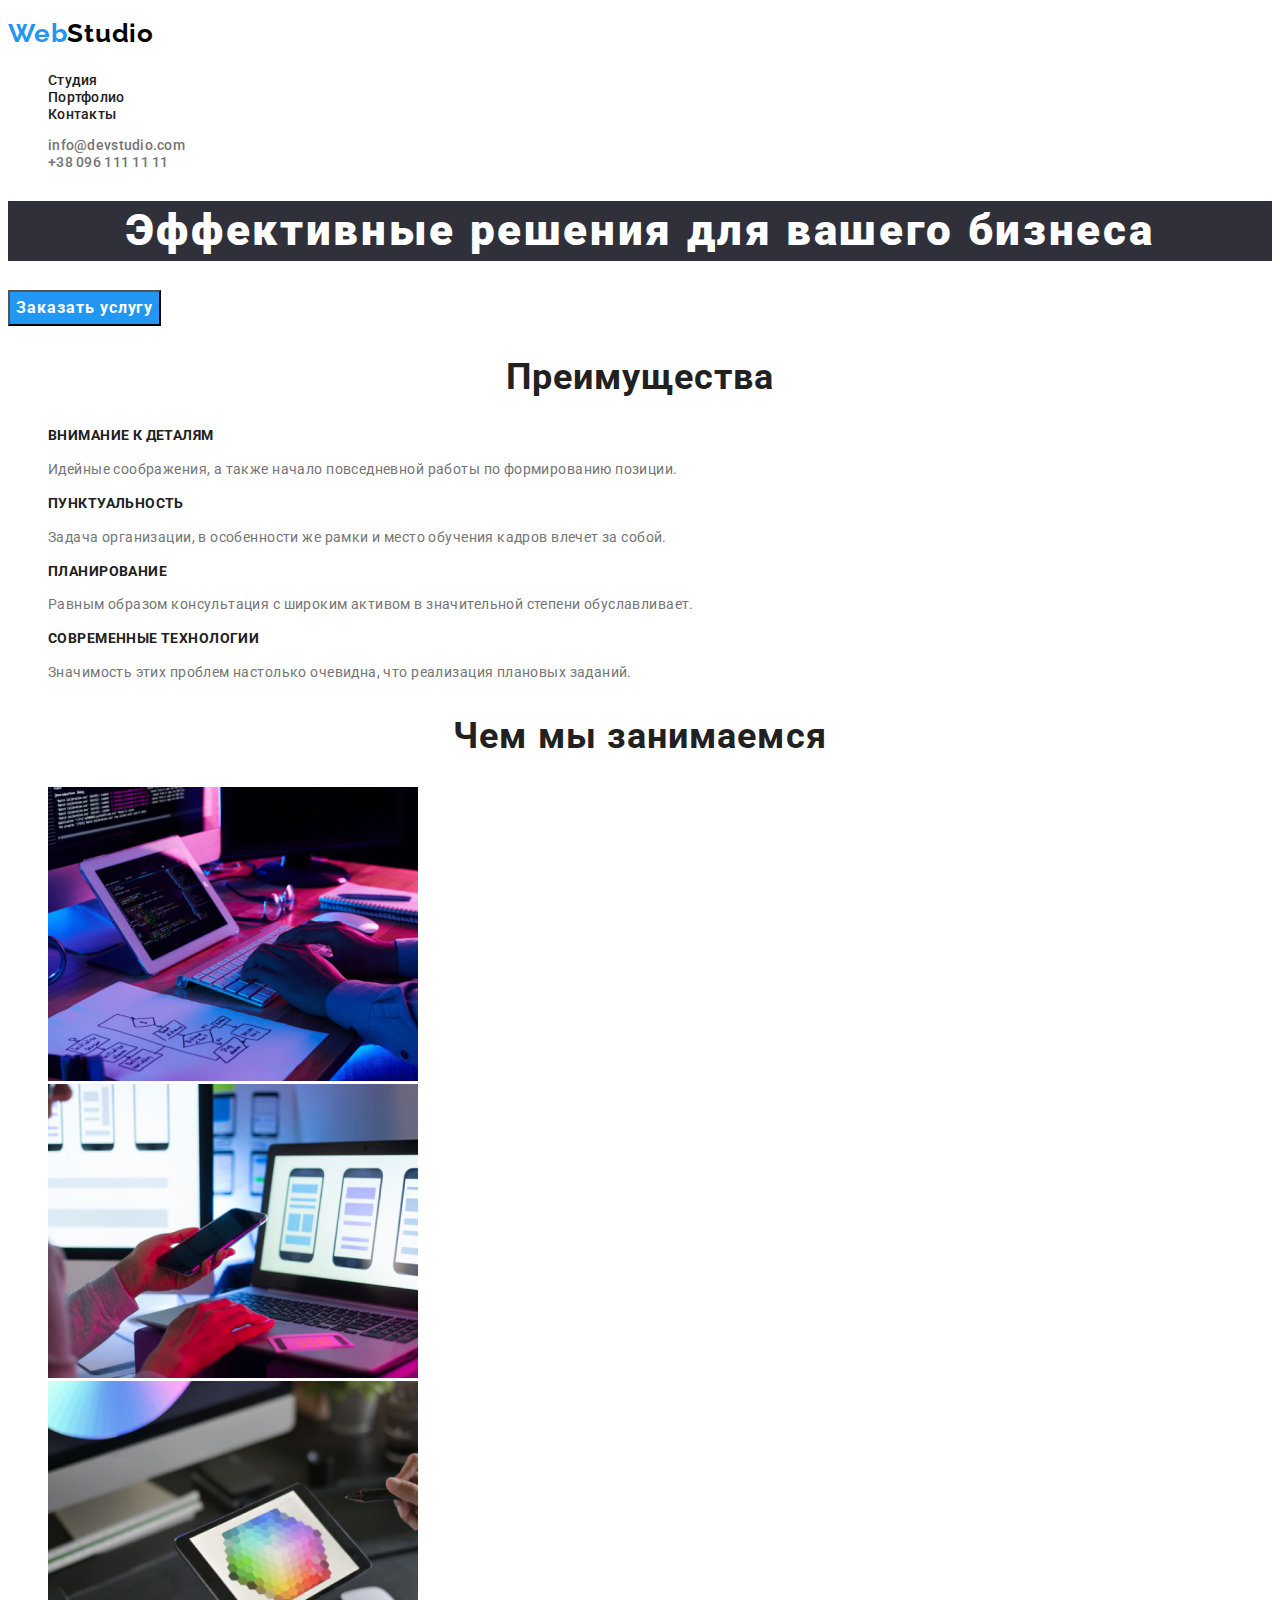
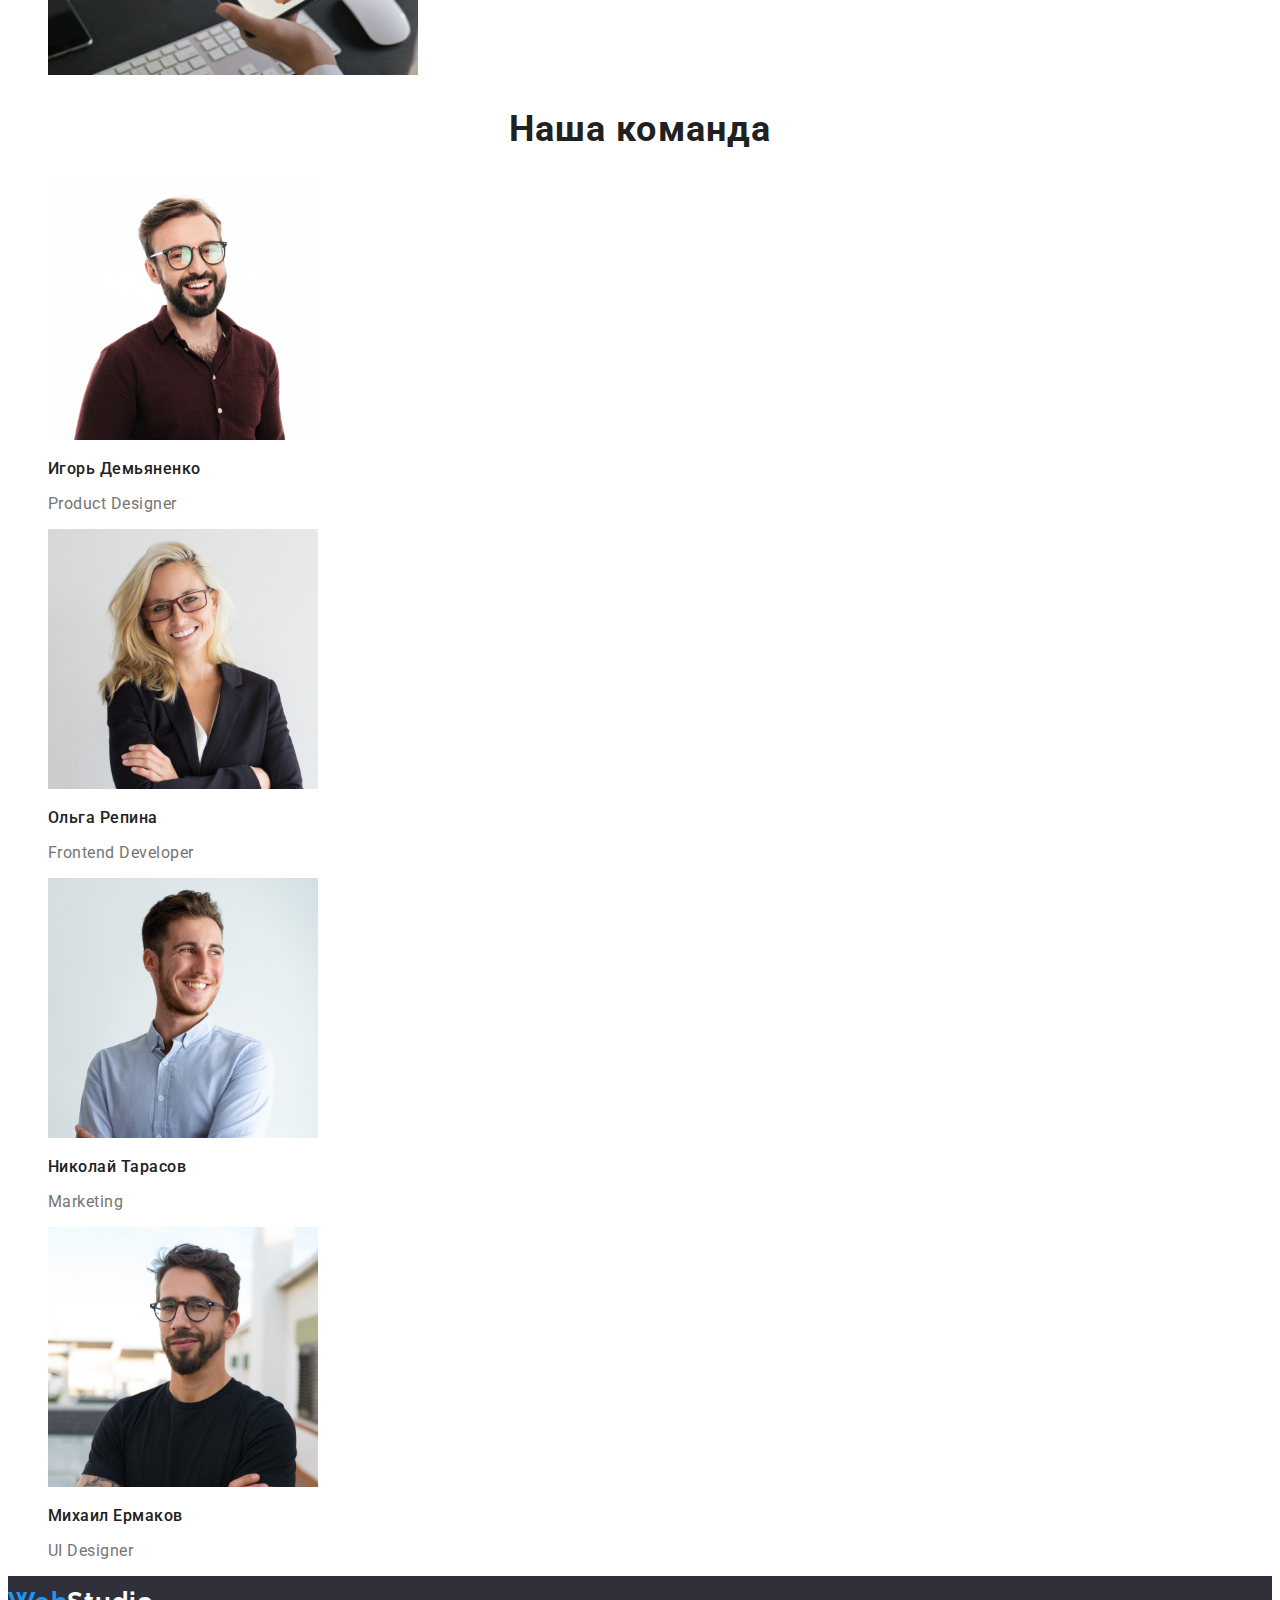
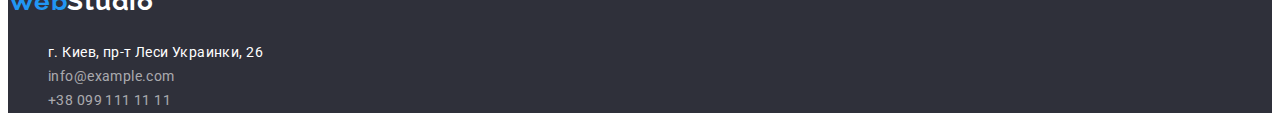
<file: index.html>
<!DOCTYPE html>
<html lang="ru">
  <head>
    <meta charset="UTF-8" />
    <meta http-equiv="X-UA-Compatible" content="IE=edge" />
    <meta name="viewport" content="width=device-width, initial-scale=1.0" />
    <title>WebStudio</title>
    <link
      href="https://fonts.googleapis.com/css2?family=Raleway:wght@700&family=Roboto:wght@400;500;700;900&display=swap"
      rel="stylesheet"
    />
    <link rel="stylesheet" href="./css/styles.css" />
  </head>

  <body>
    <header>
      <a href="./index.html" class="logo link"><span class="span">Web</span>Studio</a>

      <nav class="navigation">
        <ul class="navigation list">
          <li class="navigation-item"><a class="navigation-link link" href="./index.html">Студия</a></li>
          <li class="navigation-item"><a class="navigation-link link" href="./portfolio.html">Портфолио</a></li>
          <li class="navigation-item"><a class="navigation-link link" href="">Контакты</a></li>
        </ul>
      </nav>

      <ul class="info list">
        <li class="info-item"><a class="info-link link" href="mailto:info@devstudio.com">info@devstudio.com</a></li>
        <li class="info-item"><a class="info-link link" href="tel:+380961111111">+38 096 111 11 11</a></li>
      </ul>
    </header>

    <main>
      <section>
        <h1 class="title">Эффективные решения для вашего бизнеса</h1>

        <button type="button" class="button-first">Заказать услугу</button>
      </section>

      <section>
        <h2 class="title-section">Преимущества</h2>

        <ul class="features list">
          <li class="features-item">
            <h3 class="features-title">ВНИМАНИЕ К ДЕТАЛЯМ</h3>
            <p class="features-text">
              Идейные соображения, а также начало повседневной работы по формированию позиции.
            </p>
          </li>
          <li class="features-item">
            <h3 class="features-title">ПУНКТУАЛЬНОСТЬ</h3>
            <p class="features-text">
              Задача организации, в особенности же рамки и место обучения кадров влечет за собой.
            </p>
          </li>
          <li class="features-item">
            <h3 class="features-title">ПЛАНИРОВАНИЕ</h3>
            <p class="features-text">
              Равным образом консультация с широким активом в значительной степени обуславливает.
            </p>
          </li>
          <li class="features-item">
            <h3 class="features-title">СОВРЕМЕННЫЕ ТЕХНОЛОГИИ</h3>
            <p class="features-text">Значимость этих проблем настолько очевидна, что реализация плановых заданий.</p>
          </li>
        </ul>
      </section>

      <section>
        <h2 class="title-section">Чем мы занимаемся</h2>

        <ul class="works list">
          <li class="works-item">
            <img src="./images/картинка1.jpg" alt="Человек пишет код на компьютере" width="370" height="294" />
          </li>
          <li class="works-item">
            <img src="./images/картинка2.jpg" alt="Человек за компьютером смотрит в телефон" width="370" height="294" />
          </li>
          <li class="works-item">
            <img src="./images/картинка3.jpg" alt="Человек рисует на планшете" width="370" height="294" />
          </li>
        </ul>
      </section>

      <section class="team">
        <h2 class="title-section">Наша команда</h2>

        <ul class="team list">
          <li class="team-item">
            <img src="./images/Игорь.jpg" alt="Фотография парня в очках" width="270" height="260" />
            <h3 class="team-title">Игорь Демьяненко</h3>
            <p class="team-text">Product Designer</p>
          </li>
          <li class="team-item">
            <img src="./images/Ольга.jpg" alt="Фотография девушки в очках" width="270" height="260" />
            <h3 class="team-title">Ольга Репина</h3>
            <p class="team-text">Frontend Developer</p>
          </li>
          <li class="team-item">
            <img src="./images/Николай.jpg" alt="Фотография улыбающегося парня" width="270" height="260" />
            <h3 class="team-title">Николай Тарасов</h3>
            <p class="team-text">Marketing</p>
          </li>
          <li class="team-item">
            <img src="./images/Михаил.jpg" alt="Парень в очках" width="270" height="260" />
            <h3 class="team-title">Михаил Ермаков</h3>
            <p class="team-text">UI Designer</p>
          </li>
        </ul>
      </section>
    </main>

    <footer class="footer">
      <a href="/index.html" class="logo-footer link"><span class="span">Web</span>Studio</a>

      <address class="address">
        <ul class="address list">
          <li class="address-item">
            <a class="address-link link" href="http://surl.li/anqcu">г. Киев, пр-т Леси Украинки, 26</a>
          </li>
          <li class="address-item">
            <a class="address-link-footer link" href="mailto:info@example.com">info@example.com</a>
          </li>
          <li class="address-item">
            <a class="address-link-footer link" href="tel:+380991111111">+38 099 111 11 11</a>
          </li>
        </ul>
      </address>
    </footer>
  </body>
</html>
</file>
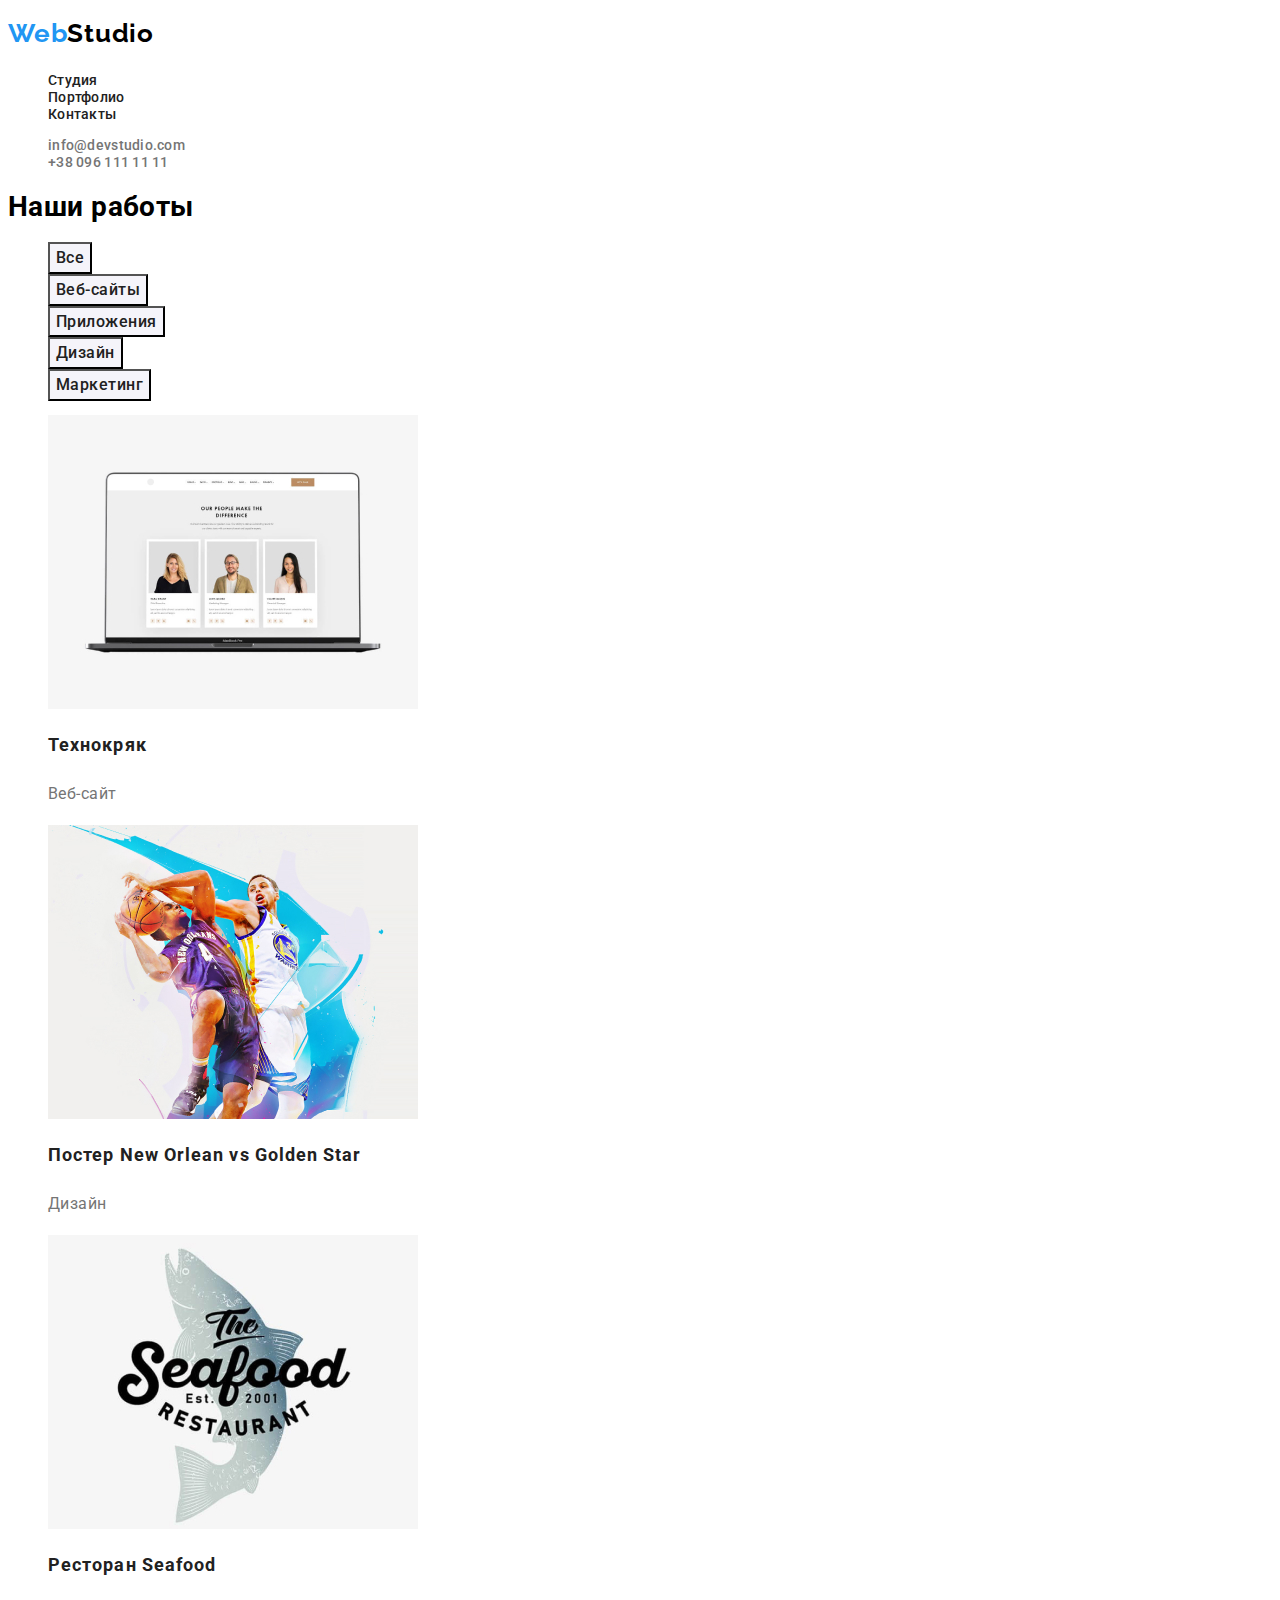
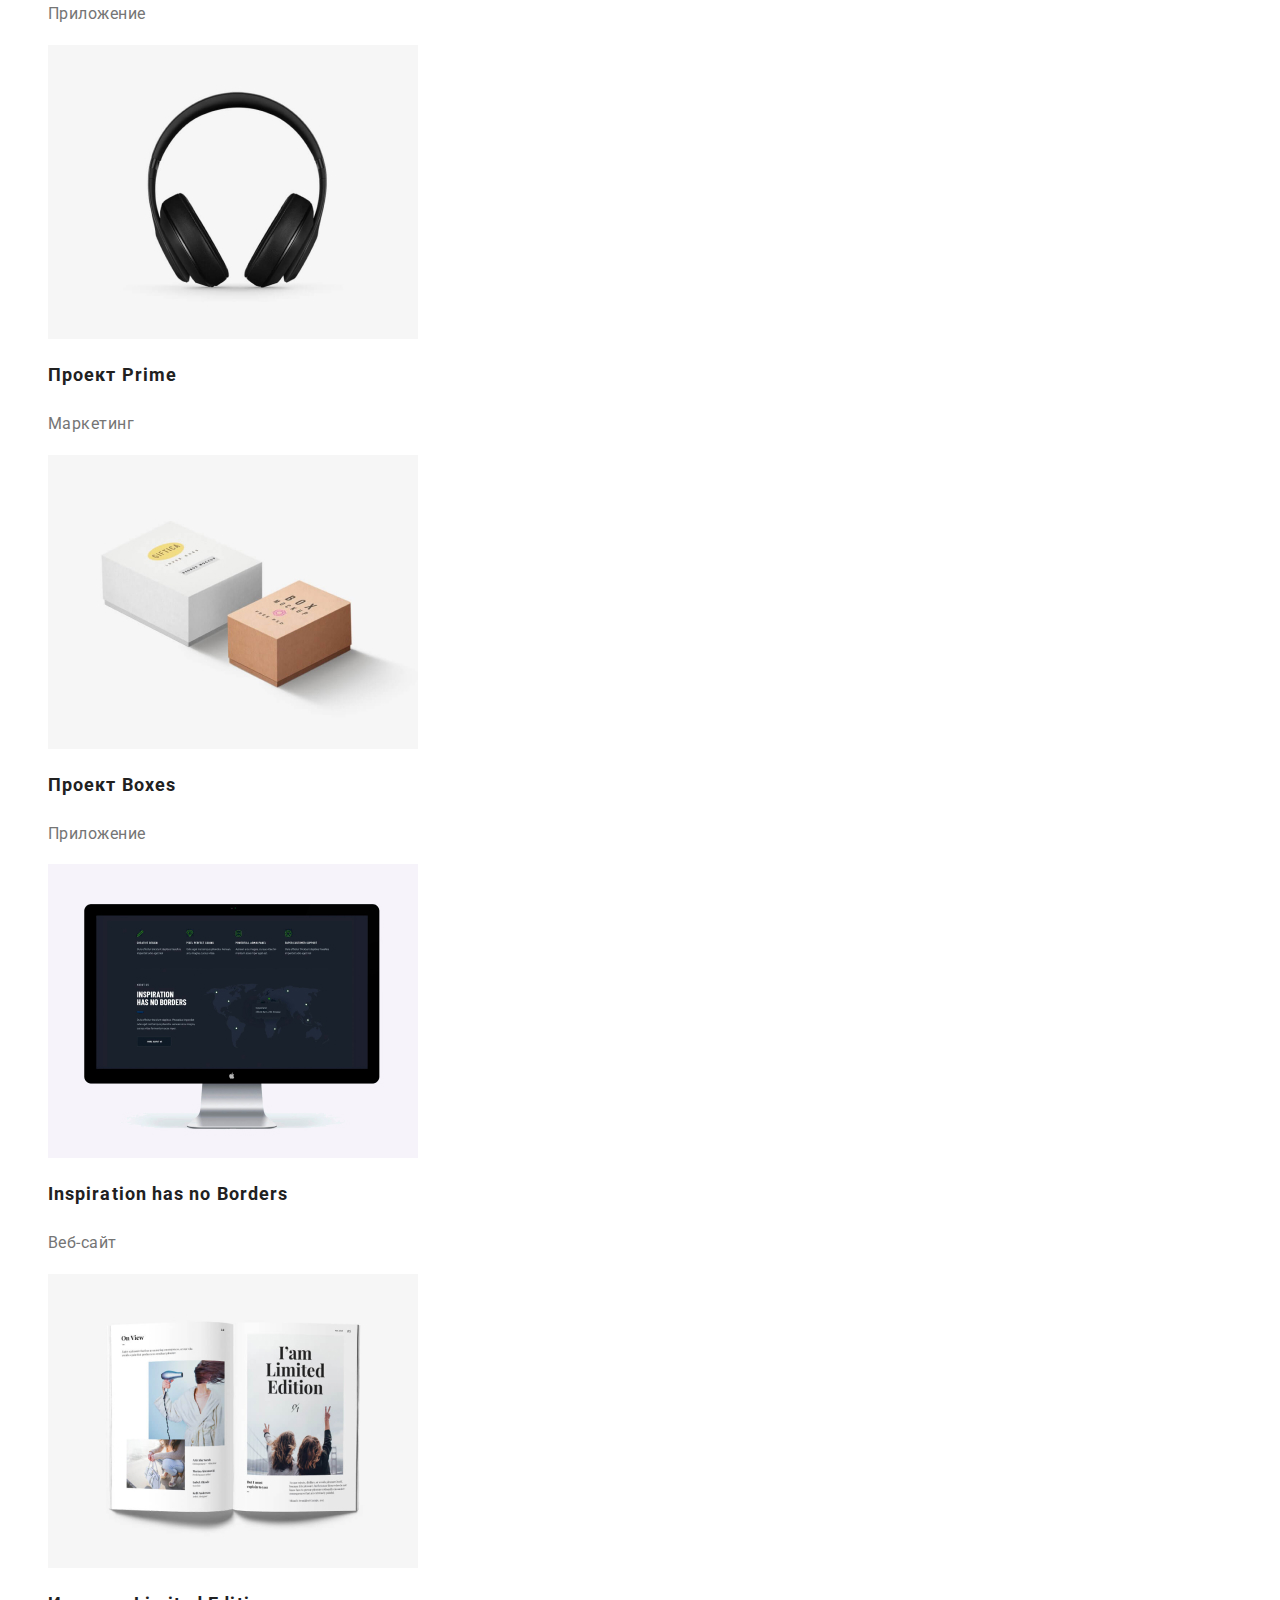
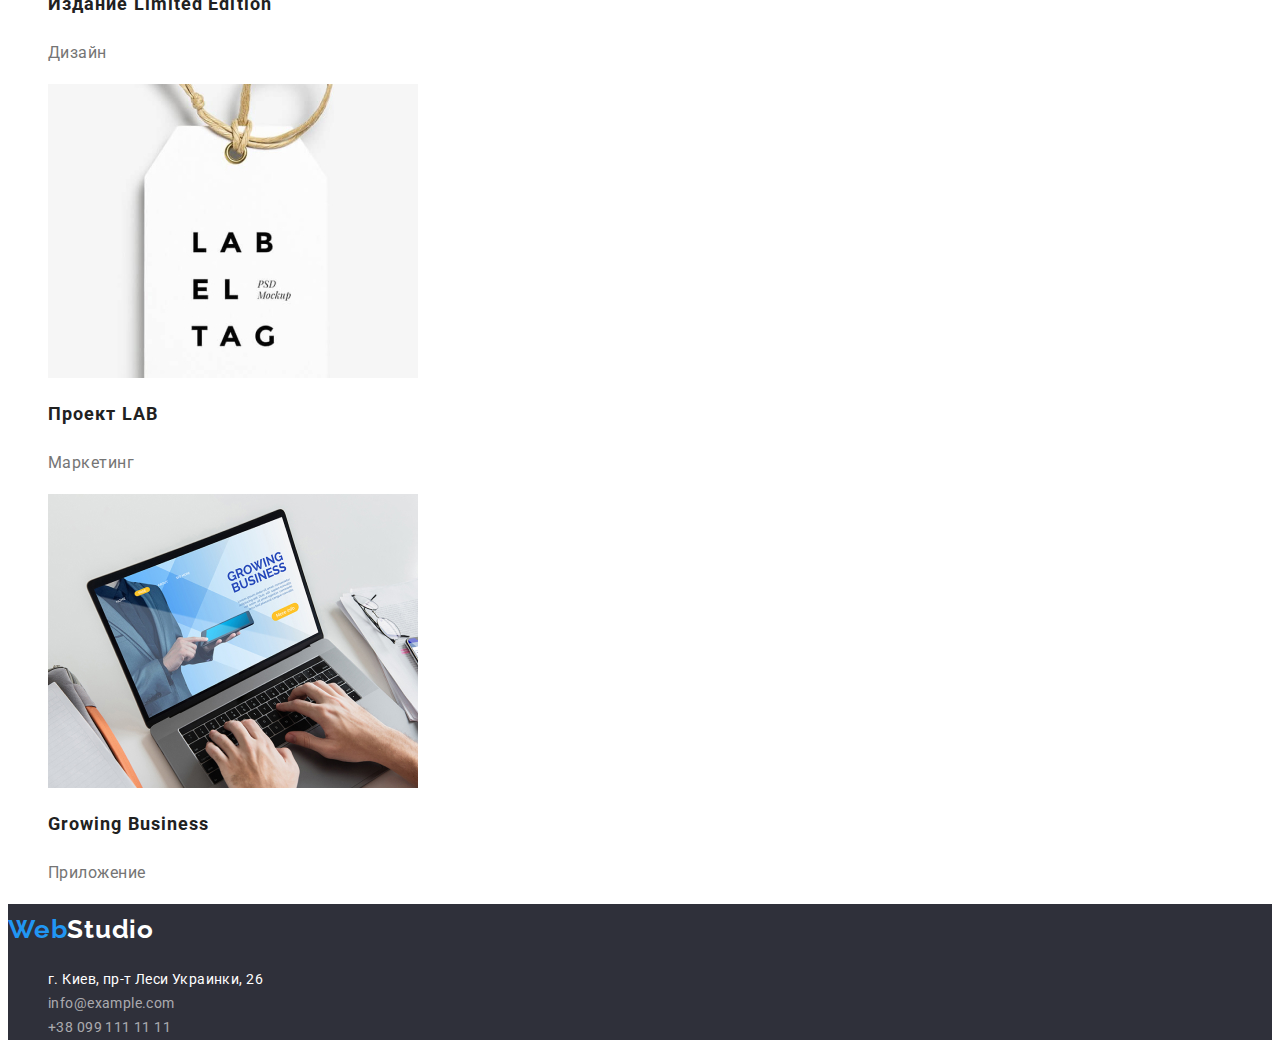
<file: portfolio.html>
<!DOCTYPE html>
<html lang="ru">
  <head>
    <meta charset="UTF-8" />
    <meta http-equiv="X-UA-Compatible" content="IE=edge" />
    <meta name="viewport" content="width=device-width, initial-scale=1.0" />
    <title>WebStudio</title>
    <link
      href="https://fonts.googleapis.com/css2?family=Raleway:wght@700&family=Roboto:wght@400;500;700;900&display=swap"
      rel="stylesheet"
    />
    <link rel="stylesheet" href="./css/styles.css" />
  </head>

  <body>
    <header>
      <a href="./index.html" class="logo link"><span class="span">Web</span>Studio</a>

      <nav>
        <ul class="navigation list">
          <li class="navigation-item"><a class="navigation-link link" href="./index.html">Студия</a></li>
          <li class="navigation-item"><a class="navigation-link link" href="./portfolio.html">Портфолио</a></li>
          <li class="navigation-item"><a class="navigation-link link" href="">Контакты</a></li>
        </ul>
      </nav>

      <ul class="info list">
        <li class="info-item"><a class="info-link link" href="mailto:info@devstudio.com">info@devstudio.com</a></li>
        <li class="info-item"><a class="info-link link" href="tel:+380961111111">+38 096 111 11 11</a></li>
      </ul>
    </header>

    <main>
      <section>
        <h1>Наши работы</h1>

        <ul class="filter list">
          <li class="filter-item"><button class="filter-btn" type="button">Все</button></li>
          <li class="filter-item"><button class="filter-btn" type="button">Веб-сайты</button></li>
          <li class="filter-item"><button class="filter-btn" type="button">Приложения</button></li>
          <li class="filter-item"><button class="filter-btn" type="button">Дизайн</button></li>
          <li class="filter-item"><button class="filter-btn" type="button">Маркетинг</button></li>
        </ul>

        <ul class="projects list">
          <li class="projects-item">
            <a class="projects-link link" href="">
              <img src="./images/img (1).jpg" alt="Ноутбук" width="370" height="294" />
              <h2 class="projects-title">Технокряк</h2>
              <p class="projects-text">Веб-сайт</p>
            </a>
          </li>
          <li class="projects-item">
            <a class="projects-link link" href="">
              <img src="./images/img (2).jpg" alt="Два баскетболиста" width="370" height="294" />
              <h2 class="projects-title">Постер New Orlean vs Golden Star</h2>
              <p class="projects-text">Дизайн</p>
            </a>
          </li>
          <li class="projects-item">
            <a class="projects-link link" href="">
              <img src="./images/img (3).jpg" alt="Логотип ресторана" width="370" height="294" />
              <h2 class="projects-title">Ресторан Seafood</h2>
              <p class="projects-text">Приложение</p>
            </a>
          </li>
          <li class="projects-item">
            <a class="projects-link link" href="">
              <img src="./images/img (4).jpg" alt="Черные наушники" width="370" height="294" />
              <h2 class="projects-title">Проект Prime</h2>
              <p class="projects-text">Маркетинг</p>
            </a>
          </li>
          <li class="projects-item">
            <a class="projects-link link" href="">
              <img src="./images/img (5).jpg" alt="Две коробки" width="370" height="294" />
              <h2 class="projects-title">Проект Boxes</h2>
              <p class="projects-text">Приложение</p>
            </a>
          </li>
          <li class="projects-item">
            <a class="projects-link link" href="">
              <img src="./images/img (6).jpg" alt="Компьютер" width="370" height="294" />
              <h2 class="projects-title">Inspiration has no Borders</h2>
              <p class="projects-text">Веб-сайт</p>
            </a>
          </li>
          <li class="projects-item">
            <a class="projects-link link" href="">
              <img src="./images/img (7).jpg" alt="Книга" width="370" height="294" />
              <h2 class="projects-title">Издание Limited Edition</h2>
              <p class="projects-text">Дизайн</p>
            </a>
          </li>
          <li class="projects-item">
            <a class="projects-link link" href="">
              <img src="./images/img (8).jpg" alt="Бирка" width="370" height="294" />
              <h2 class="projects-title">Проект LAB</h2>
              <p class="projects-text">Маркетинг</p>
            </a>
          </li>
          <li class="projects-item">
            <a class="projects-link link" href="">
              <img src="./images/img (9).jpg" alt="Ноутбук" width="370" height="294" />
              <h2 class="projects-title">Growing Business</h2>
              <p class="projects-text">Приложение</p>
            </a>
          </li>
        </ul>
      </section>
    </main>

    <footer class="footer">
      <a href="/index.html" class="logo-footer link"><span class="span">Web</span>Studio</a>

      <address class="address">
        <ul class="address list">
          <li class="address-item">
            <a class="address-link link" href="http://surl.li/anqcu">г. Киев, пр-т Леси Украинки, 26</a>
          </li>
          <li class="address-item">
            <a class="address-link-footer link" href="mailto:info@example.com">info@example.com</a>
          </li>
          <li class="address-item">
            <a class="address-link-footer link" href="tel:+380991111111">+38 099 111 11 11</a>
          </li>
        </ul>
      </address>
    </footer>
  </body>
</html>
</file>
<file: css/styles.css>
:root {
  --background-color: #ffffff;
  --h2-h3-text-color: #212121;
  --text-color: #757575;
  --two-text-color: #ffffff;
  --accent-color: #2196f3;
  --logo-color: #000000;
  --footer-color: #2f303a;
  --footer-address-color: rgba(255, 255, 255, 0.6);
  --btn-color: #f5f4fa;
}

body {
  background-color: var(--background-color);
  font-family: Roboto, sans-serif;
  font-size: 14px;
  letter-spacing: 0.03em;
}

/* ШАПКА САЙТА */

.span {
  color: var(--accent-color);
  font-family: Raleway, sans-serif;
  font-weight: 700;
  font-size: 26px;
  line-height: 1.94;
  letter-spacing: 0.03em;
}

.logo {
  font-family: Raleway, sans-serif;
  font-weight: 700;
  font-size: 26px;
  line-height: 1.94;
  letter-spacing: 0.03em;
  color: var(--logo-color);
}

.list {
  list-style: none;
}

.link {
  text-decoration: none;
}

.navigation-link {
  font-weight: 500;
  font-size: 14px;
  line-height: 1.14;
  letter-spacing: 0.02em;
  color: var(--h2-h3-text-color);
}

.info-link {
  font-weight: 500;
  font-size: 14px;
  line-height: 1.14;
  letter-spacing: 0.02em;
  color: var(--text-color);
}

.navigation .navigation-link:hover,
.navigation .navigation-link:focus {
  color: var(--accent-color);
}

.info .info-link:hover,
.info .info-link:focus {
  color: var(--accent-color);
}

/* ГЛАВНЫЙ ЭКРАН */

.title {
  background-color: #2f303a;
  color: var(--two-text-color);
  font-size: 44px;
  line-height: 1.36;
  font-weight: 900;
  text-align: center;
  letter-spacing: 0.06em;
}

.button-first {
  cursor: pointer;
  font-family: Roboto, sans-serif;
  font-weight: 700;
  font-size: 16px;
  line-height: 1.87;
  letter-spacing: 0.06em;
  color: var(--two-text-color);
  background-color: var(--accent-color);
}

/* СЕКЦИЯ 2 */

.title-section {
  font-size: 36px;
  line-height: 1.17;
  font-weight: 700;
  color: var(--h2-h3-text-color);
  letter-spacing: 0.03em;
  text-align: center;
}

.features-title {
  font-weight: 700;
  font-size: 14px;
  line-height: 1.14;
  letter-spacing: 0.03em;
  color: var(--h2-h3-text-color);
}

.features-text {
  font-size: 14px;
  line-height: 1.71;
  letter-spacing: 0.03em;
  color: var(--text-color);
}

/* СЕКЦИЯ 4 */

.team-title {
  font-weight: 500;
  font-size: 16px;
  line-height: 1.19;
  letter-spacing: 0.03em;
  color: var(--h2-h3-text-color);
}

.team-text {
  font-size: 16px;
  line-height: 1.19;
  letter-spacing: 0.03em;
  color: var(--text-color);
}

/* ФУТЕР */

.address {
  font-style: normal;
}

.footer {
  background-color: var(--footer-color);
}

.logo-footer {
  font-family: Raleway, sans-serif;
  font-weight: 700;
  font-size: 26px;
  line-height: 1.94;
  letter-spacing: 0.03em;
  color: var(--two-text-color);
}

.address-link {
  font-size: 14px;
  line-height: 1.71;
  letter-spacing: 0.03em;
  color: var(--two-text-color);
}

.address-link-footer {
  font-size: 14px;
  line-height: 1.71;
  letter-spacing: 0.03em;
  color: var(--footer-address-color);
}

.address .address-link:focus,
.address .address-link:hover {
  color: var(--accent-color);
}

.address .address-link-footer:focus,
.address .address-link-footer:hover {
  color: var(--accent-color);
}

/* CSS ДЛЯ СТРАНИЦЫ ПОРТФОЛИО */

.filter-btn {
  cursor: pointer;
  font-family: Roboto, sans-serif;
  font-weight: 500;
  font-size: 16px;
  line-height: 1.62;
  letter-spacing: 0.03em;
  color: var(--h2-h3-text-color);
  background-color: var(--btn-color);
}

.filter .filter-btn:hover,
.filter .filter-btn:focus {
  color: var(--two-text-color);
  background-color: var(--accent-color);
}

.projects-title {
  font-weight: 700;
  font-size: 18px;
  line-height: 2;
  letter-spacing: 0.06em;
  color: var(--h2-h3-text-color);
}

.projects-text {
  font-size: 16px;
  line-height: 1.87;
  letter-spacing: 0.03em;
  color: var(--text-color);
}
</file>
